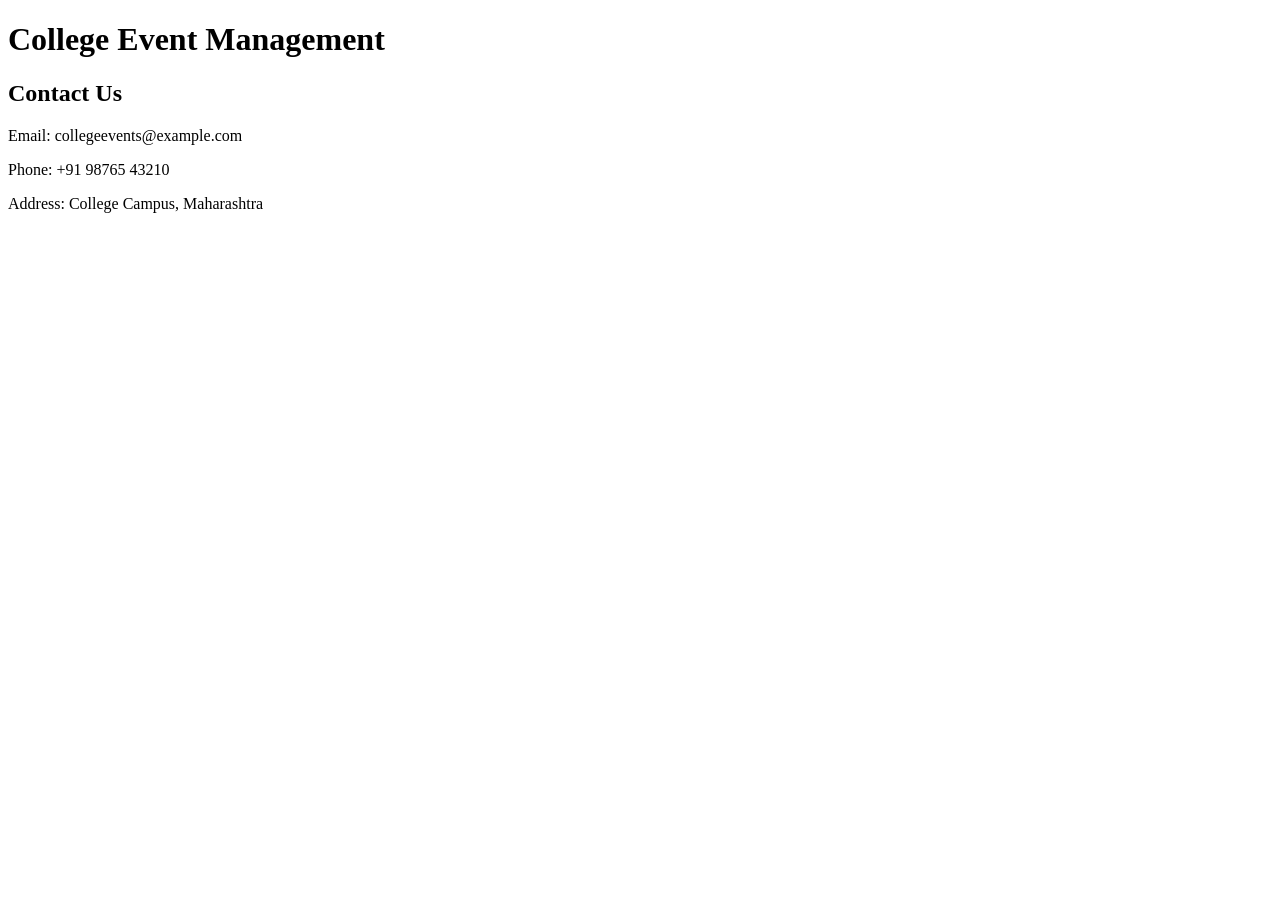
<file: contact.html>
<!DOCTYPE html>
<html>
<head>
    <title>Contact Us</title>
</head>

<body>

    <h1>College Event Management</h1>

    <h2>Contact Us</h2>

    <p>Email: collegeevents@example.com</p>
    <p>Phone: +91 98765 43210</p>
    <p>Address: College Campus, Maharashtra</p>

</body>
</html>
</file>
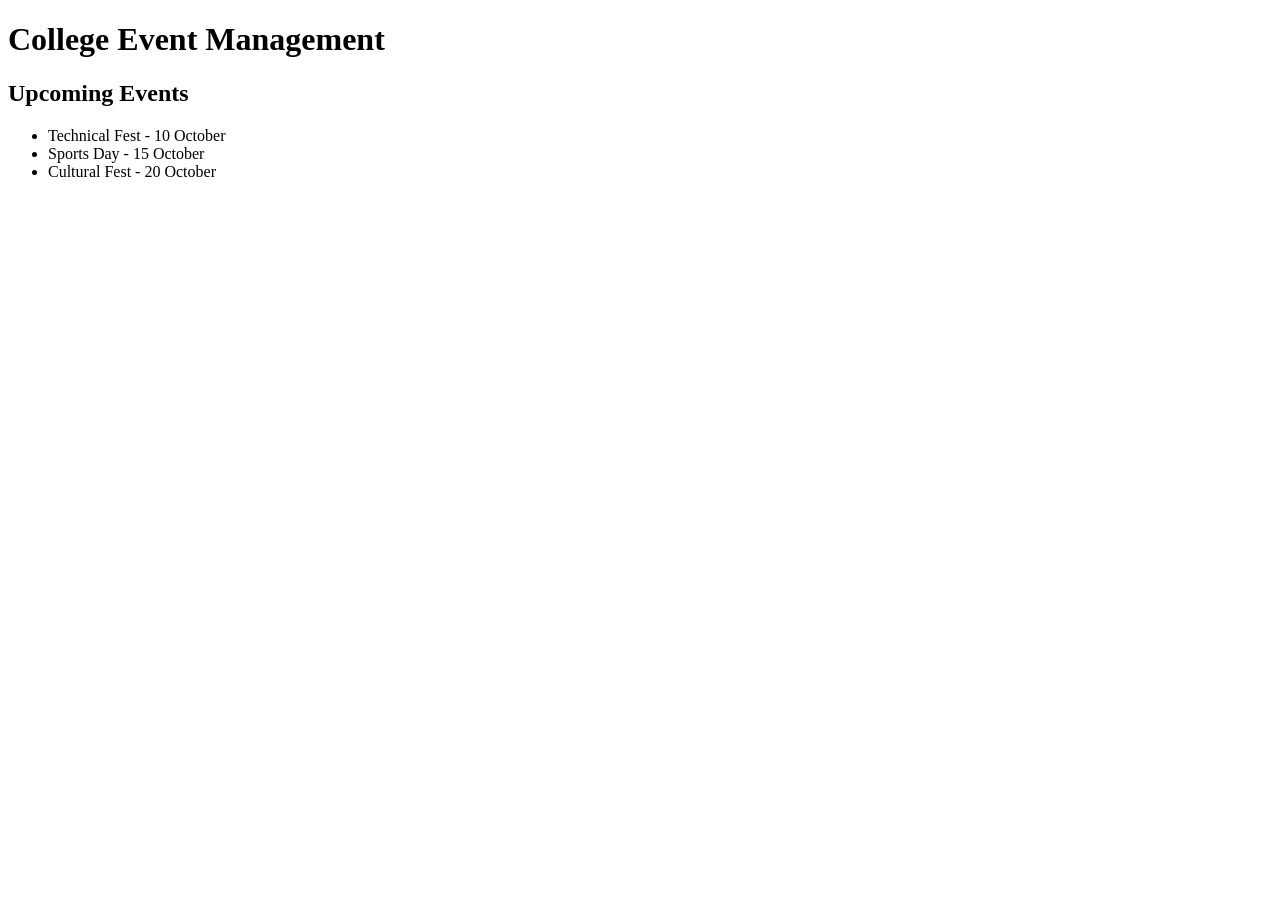
<file: events.html>
<!DOCTYPE html>
<html>
<head>
    <title>College Events</title>
</head>

<body>

    <h1>College Event Management</h1>

    <h2>Upcoming Events</h2>

    <ul>
        <li>Technical Fest - 10 October</li>
        <li>Sports Day - 15 October</li>
        <li>Cultural Fest - 20 October</li>
    </ul>

</body>
</html>
</file>
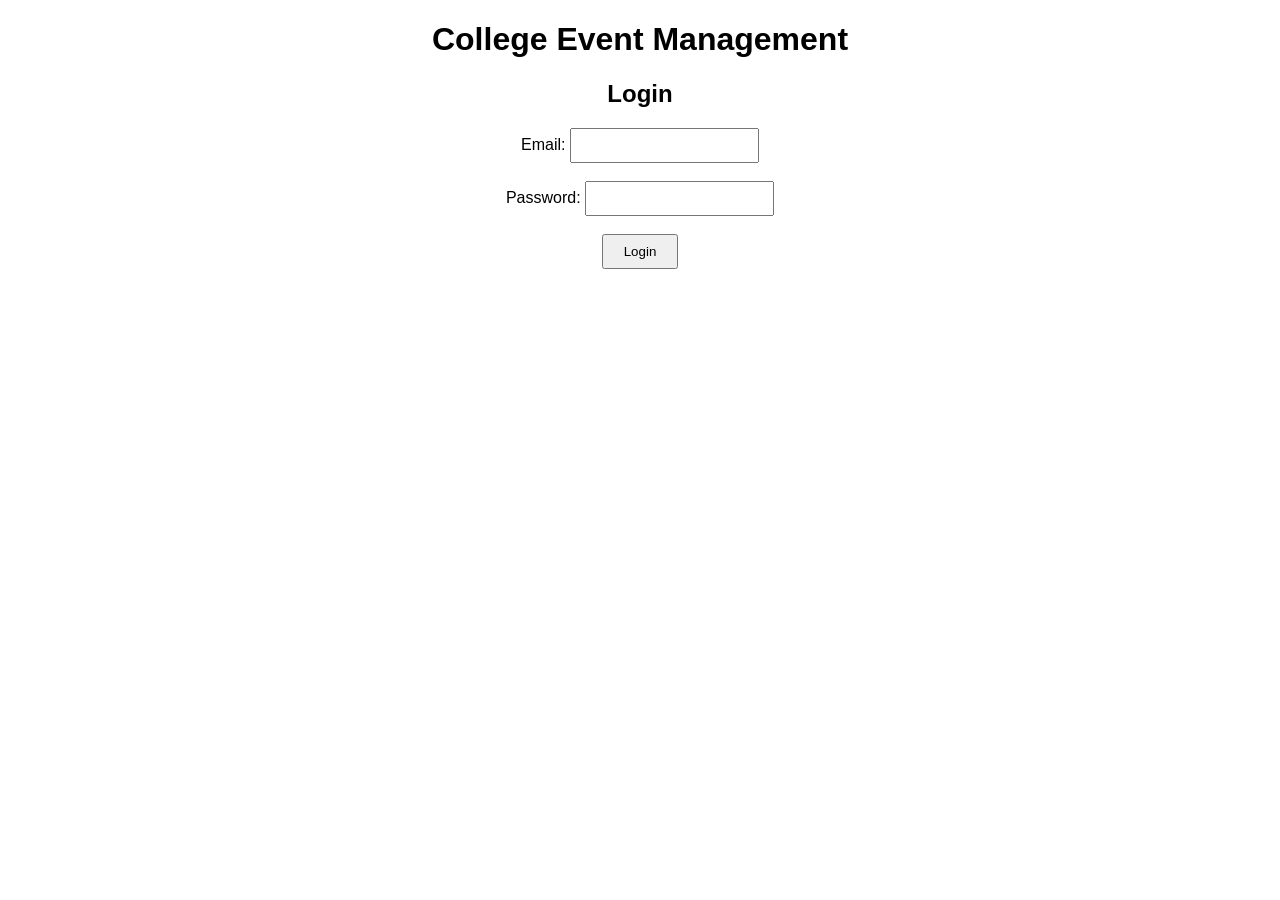
<file: login.html>
<!DOCTYPE html>
<html>
<head>
    <title>College Event Login</title>
    <link rel="stylesheet" href="login.css">
</head>

<body>

    <h1>College Event Management</h1>

    <h2>Login</h2>

    <form>
        <label>Email:</label>
        <input type="email" required>

        <br><br>

        <label>Password:</label>
        <input type="password" required>

        <br><br>

        <button type="submit">Login</button>
    </form>

</body>
</html>
</file>
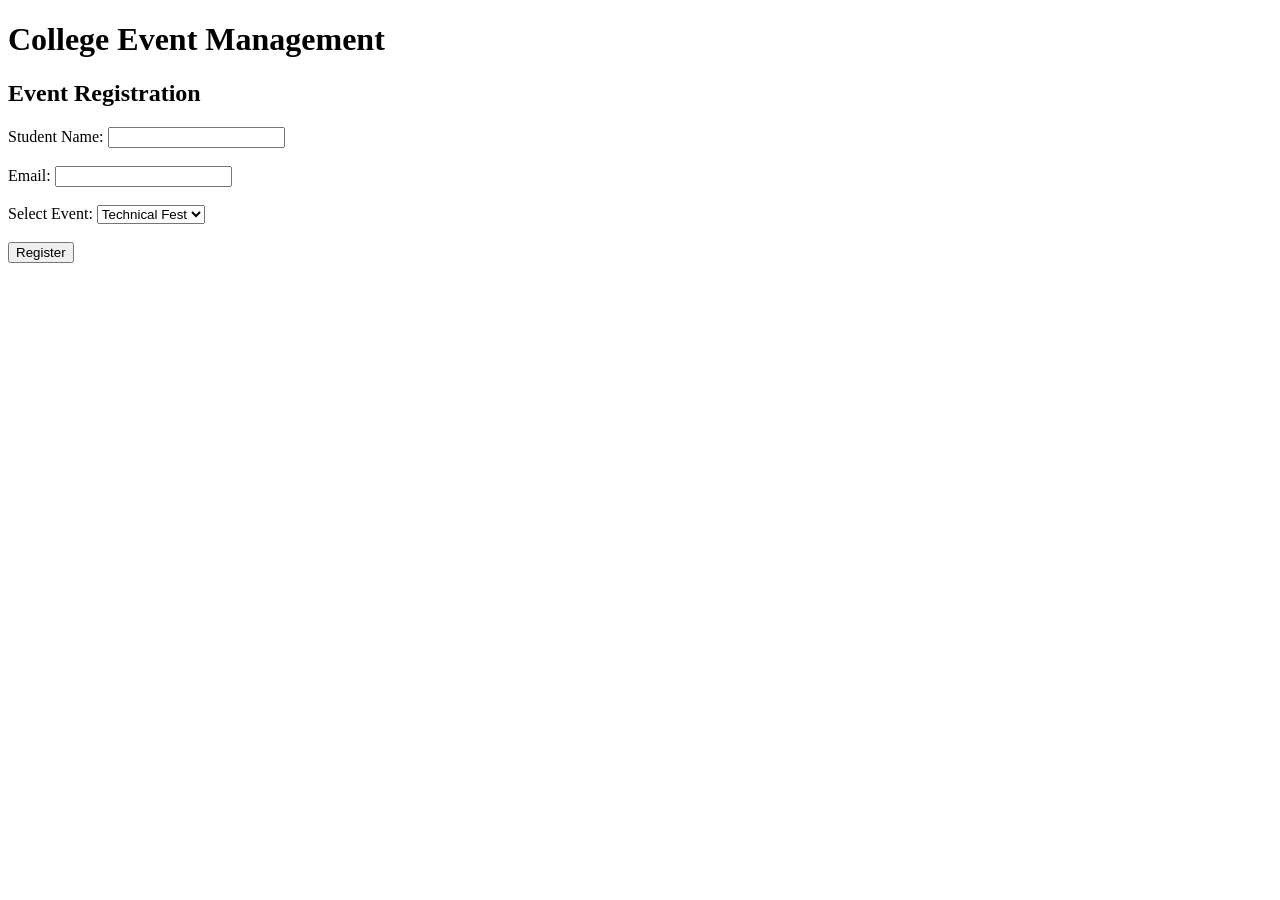
<file: registration.html>
<!DOCTYPE html>
<html>
<head>
    <title>College Event Registration</title>
</head>

<body>

    <h1>College Event Management</h1>

    <h2>Event Registration</h2>

    <form>
        <label>Student Name:</label>
        <input type="text" required>

        <br><br>

        <label>Email:</label>
        <input type="email" required>

        <br><br>

        <label>Select Event:</label>
        <select>
            <option>Technical Fest</option>
            <option>Sports Day</option>
            <option>Cultural Fest</option>
        </select>

        <br><br>

        <button type="submit">Register</button>
    </form>

</body>
</html>
</file>
<file: login.css>
body {
    font-family: Arial, sans-serif;
    text-align: center;
}

form {
    margin-top: 20px;
}

input {
    padding: 8px;
}

button {
    padding: 8px 20px;
}
</file>
